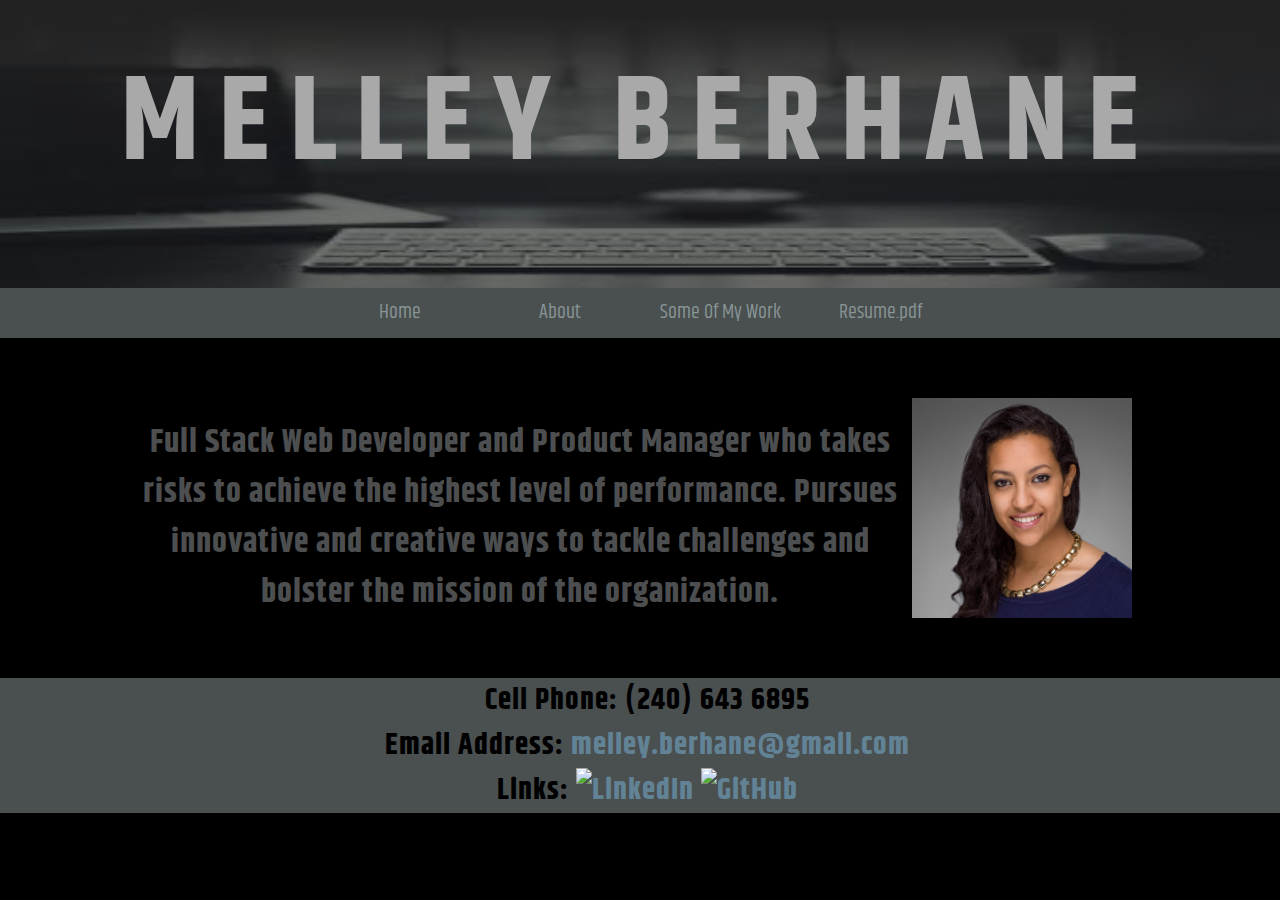
<file: index.html>
<!DOCTYPE html>
<html lang="en">
<head>
  <title>Melley Berhane</title>
  <link href="https://afeld.github.io/emoji-css/emoji.css" rel="stylesheet">
  <link href="https://fonts.googleapis.com/css?family=Khand" rel="stylesheet">
  <link href="style.css" rel="stylesheet">
  <link rel='shortcut icon' href='mb.png' type='image/x-icon' />

</head>

<body>
  <div class="eyes">
    <img src="background.jpeg" alt="Melley profile pic">
    <h1> MELLEY BERHANE </h1>
  </div>

  <nav >
    <ul class="scrollTop">
      <li><a id="home"> Home </a></li>
      <li><a id="about">About</a></li>
      <li><a id="mywork"> Some Of My Work </a></li>
      <li><a href="Melley_Berhane_Resume_Final copy 2.pdf"> Resume.pdf </a></li>
    </ul>
  </nav>
<div class="main" id="mainpage">
    <!-- <h2> MELLEY BERHANE </h2> -->
    <div id="portrait">
      <a class="home"><img align="right"src="melley copy.png" alt="portrait" /></a>
    </div>
    <div>
      <p class="statement"> Full Stack Web Developer and Product Manager who takes risks to achieve the highest level of performance. Pursues innovative and creative ways to tackle challenges and bolster the mission of the organization.</p>
    </div>
</div>
<div class="main" id="intro">
    <h2>Background and Education </i></h2>
    <div class="aboutDiv">
      <div>
        <p>
I was born in Ethiopia and raised in Eritrea, I moved to Washington DC in 2005. I received a degree in Communications, Social Influence in 2012 from University of Maryland College Park. After college, I spent several years in project management and accounting/finance roles. I’ve always been a very visual and creative person and while working in finance I noticed the lack of new creative solutions in satisfying clients. I decided to take the leap of faith in sharpening my visual and creative side and decided to attend General Assembly's Web Development Immersive Program in August of 2017. I was lucky to receive a scholarship for the program.
Now, I'm a web developer and product manager living in the Silver Spring, Maryland.</p>
      </div>
    </div>
    <br>
    <h2>Technical Skills <i class="em em-computer"></i></h2>
    <p><strong id="bald">Languages, Frameworks, Databases and Deployment</strong></p>
    <p class="smaller"> JavaScript | jQuery | HTML | CSS | Ruby | Ruby on Rails | ReactJS | Express.js </p><br>
    <p><strong id="bald"> Version Control and Deployment</strong></p>
    <p> Git | GitHub | Heroku </p><br>
    <p><strong id="bald"> ORM'S and Databases </strong></p>
    <p> SQL | PostgreSQL | Active Record | Mongo | Mongoose</p><br>
    <p><strong id="bald">Methodologies:</strong></p>
    <p> Object Oriented Programming | ERD's | Authentication |Test-Driven Development| Wireframing | Responsive Design </p>
    <br>
    <h2> My Hobbies <i class="em em-bowtie"></i> </h2>
    <p> I love and live to travel, I am a big foodie--- allll types of food and appriciate watching well reaserched documentarites.
      <br><br>
    </p>
</div>

<!-- projects  -->

  <div class="main" id="projects">
    <h2>Projects</h2>
    <div>

      <div class="myprojects" id="CMPS">
        <a href="https://cmps-frontend.herokuapp.com/" class="home"><img class="image_on" src="cmps.png" alt="screenshot of CMPS app"/><img class="image_off" src="cmps.png" alt="screenshot of CMPS app"/></a>
        <div class="descriptions">
          <h3> $("CMPS") </h3>
          <p> (Cinema Movie Play Schedule) is a full-stack application with React front-end and Express backend along with moment and axios dependencies. This app pulls movies playing in Washington, DC and their
            showtimes. The api pulled from tmsapi.com, displaying them for the user. CMPS also allows users to create accounts and sign in and out for user interference.</p>
          <a class="repoLink" href="https://github.com/melleybg/cmps-frontend"> GitHub Repo</a>
        </div>
      </div>
      <div class="myprojects" id="Don't Hang The Man">
        <a href="https://melleybg.github.io/Project-1-/" class="home"><img class="image_on" src="hangman1.png" alt="screenshot of CMPS app"/><img class="image_off" src="hangman1.png" alt="screenshot of CMPS app"/></a>
        <div class="descriptions">
          <h3> $("Don't Hang The Man") </h3>
          <p> Oldie but goodie, hangman game done with JavaScript, HTML and CSS.</p>
          <a class="repoLink" href="https://github.com/melleybg/Project-1-"> GitHub Repo</a>
        </div>
      </div>
      <div class="myprojects" id="trivia">
        <a href="https://melleybg.github.io/TriviaGame/" class="home"><img class="image_on" src="trivia.png" alt="screenshot of CMPS app"/><img class="image_off" src="trivia.png" alt="screenshot of CMPS app"/></a>
        <div class="descriptions">
          <h3> $("TriviaGame") </h3>
          <p> This is a simple yet fun Trivia Game created with HTML, CSS, JavaScript and jQuery.</p>
          <a class="repoLink" href="https://github.com/melleybg/TriviaGame"> GitHub Repo</a>
        </div>
      </div>
      <div class="myprojects" id="foodbox">
        <a href="https://my-foodbox-app.herokuapp.com/" class="home"><img class="image_on" src="Guac.png" alt="screenshot of CMPS app"/><img class="image_off" src="Guac.png" alt="screenshot of CMPS app"/></a>
        <div class="descriptions">
          <h3> $("Foodbox") </h3>
          <p> This is one of my first projects, this app is still work in progress. The whole idea behind this app is to create a space for people to come up with and share recipes for a specific kind of food. For example; many ways to make a guacamole. This is app is Ruby on Rails. </p>
          <a class="repoLink" href="https://github.com/melleybg/Foodbox"> GitHub Repo</a>
        </div>
      </div>
    </div>
  </div>

<!-- contact info -->

<footer>
  <div class="contact">
    <div id="cell">
      <h3>
        Cell Phone: (240) 643 6895 <br>
        Email Address: <a href="  melley.berhane@gmail.com" target="_top"> melley.berhane@gmail.com </a><br>
        Links:
        <a href="https://www.linkedin.com/in/melley-berhane-4718a330/"> <img alt="LinkedIn "> </a>
        <a href="https://github.com/melleybg"><img alt="  GitHub "></a><br>
      </h3>
    </div>


  </div>


</footer>
  <script src="https://ajax.googleapis.com/ajax/libs/jquery/2.2.4/jquery.min.js"></script>
  <script src="script.js"></script>

</body>

</html>
</file>
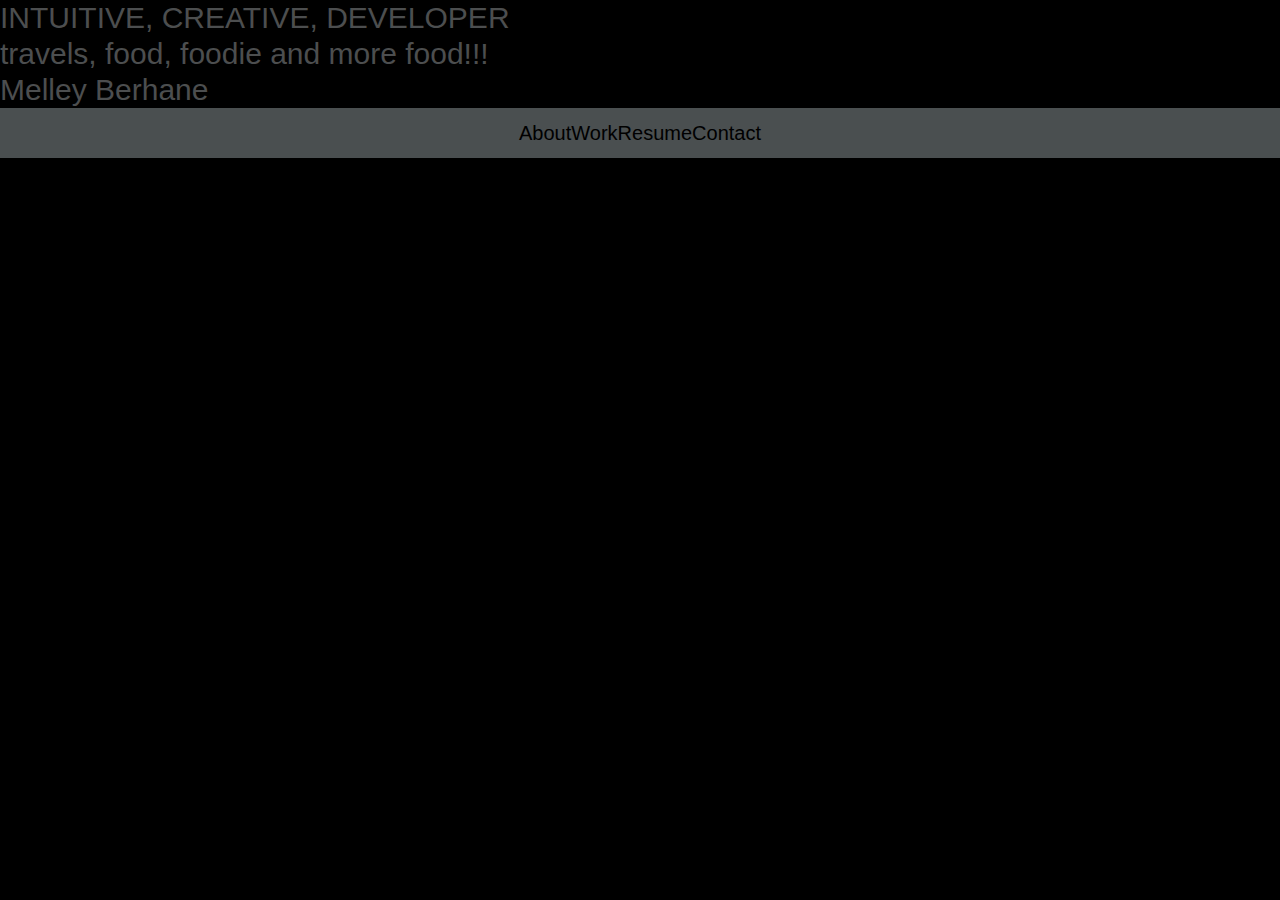
<file: index2.html>
<!DOCTYPE html>
<html lang="en">

<head>
  <title> Melley Berhane Portfolio </title>
  <link type="text/css" rel="stylesheet" href="style.css" />

  <meta charset="UTF-8" />

</head>

<body>

  <div id="container">
    <div id="header">
      <!-- <div class="overlay"> -->


      <!-- </div> -->
      <div id="header-info">

        <p class="landing-intro"> INTUITIVE, CREATIVE, DEVELOPER</p>
        <span></span>
        <p class="landing-tags"> travels, food, foodie and more food!!! </p>
      </div>
      <nav>

        <div>
          <p> Melley Berhane </p>
        </div>

        <ul>
          <li> About </li>
          <li> Work </li>
          <li> Resume </li>
          <li> Contact </li>
        </ul>


      </nav>


    </div>
    <div id="ABOUT"></div>
    <div id="PROJECTS"></div>
    <div id="RESUME"></div>
    <div id="CONTACT "></div>
    <footer></footer>



  </div>
  <script src="https://ajax.googleapis.com/ajax/libs/jquery/3.2.1/jquery.min.js"></script>
  <script type="text/javascript" src="script.js"></script>
</body>


</html>
</file>
<file: style.css>
@media screen and (max-width: 480px){
	.myprojects {
		flex-direction: column;
		align-content: center;
	}

}
*{

	font-size: inherit;
	font-weight: inherit;
	font-family: inherit;
	padding:0;
	border:0;
	margin: 0;
	line-height: inherit;
	color: inherit;
	list-style-type: none;
	text-decoration: inherit;
}

.statement{
	font-weight: bold;
	letter-spacing:1px;
	line-height: 50px;
	font-size: 33px;
	text-align:center;
	display:flex;
	font-family: 'Khand', sans-serif;
	flex-direction: row;
}

body {
	background-color: black;
	font-family: 'Khand', sans-serif;
	width:100%;

}
button {
	border-radius: 9px;
	font-size: 20px;
	padding: 5px;
	background-color: transparent;
	border: 2px solid red;
}

.hide{
	display:none
}
.eyes {
	color: #b9c5c8;
	text-align: center;
	height: 200px;
	overflow: hidden;
	opacity:0.7
	background-color: transparent;
	position: relative;
	padding: 33px 22px 55px 22px;


}
.eyes img {
	width: 100%;
	height: 100%;
	opacity: 0.5;
	position: absolute;
	left: 0;
	top: 0;
	display: block;
}
.descriptions {
	margin-left: 20px;
}
#portrait {
padding-right: 20px;
height: 20px;
}
#portrait img {
	height: 220px;
}
.main {
	width: 80%;
	margin: 0 auto;
	margin-top: 30px;

}


#mainpage {
	margin: 60px auto;
}

p {
	font-size: 30px;
	line-height:36px;
	text-align: justify;
	font-family: 'Khand', sans-serif;
	color: #4C4E4F;

}

h1 {
	position: relative;
	font-weight: bold;
	font-size: 120px;
	letter-spacing: 20px;
	color: darkgray;


}

h2 {
	font-family: 'Khand', sans-serif;
	opacity:.8;
	line-height: 70px;
	color: darkgrey;
	font-size: 47px;
	text-transform:uppercase;
	letter-spacing:4px;
	text-align:center;
	color: #889696;

}
h1, h2, h3 {
	font-family: 'Khand', sans-serif;
}


#projects img {
	height: 350px;
	width:550px;
}
#projects h3 {
	color:#b9c5c8;
	line-height: 55px;
	font-size: 35px;
	letter-spacing: 2px;
}

.myprojects {
	display: flex;
	flex-direction: row;
	justify-content: space-between;
	align-items: center;
	align-content:space-between;
}

ul {
	display:flex;
	justify-content:center;
	line-height:50px;
	font-size: 20px;
	text-align: center;
	background-color: rgba(185, 197, 200, 0.4);
}

.scrollTop li {
display: inline-block;
width: 8em;}


.scrollTop li a {
	color: #889696;
	cursor: pointer;
}


a:visited {
	color: #889696;
}

a:hover {
	color: #b9c5c8 !important;
}

a:active {
		color: #b9c5c8;
	}

a {
	color: #628395;
	transition:  0.3s ease-in-out;
}


.image_on {
  position:absolute;
  transition: opacity .4s ease-in-out;
}

.image_on:hover {
  opacity:0;
}
#bald{
	font-weight: bold;
	color: #889696


}

.contact {
	display: flex;
	flex-direction: row;
	align-items:center;
	justify-content: center;
	font-size: 30px;
	letter-spacing: 1px;
	font-weight:bold;
	line-height: 45px;
	padding-left:15px;
}

footer {
	width: 100%;
	background-color: rgba(185, 197, 200, 0.4);
	text-align: center;
}
</file>
